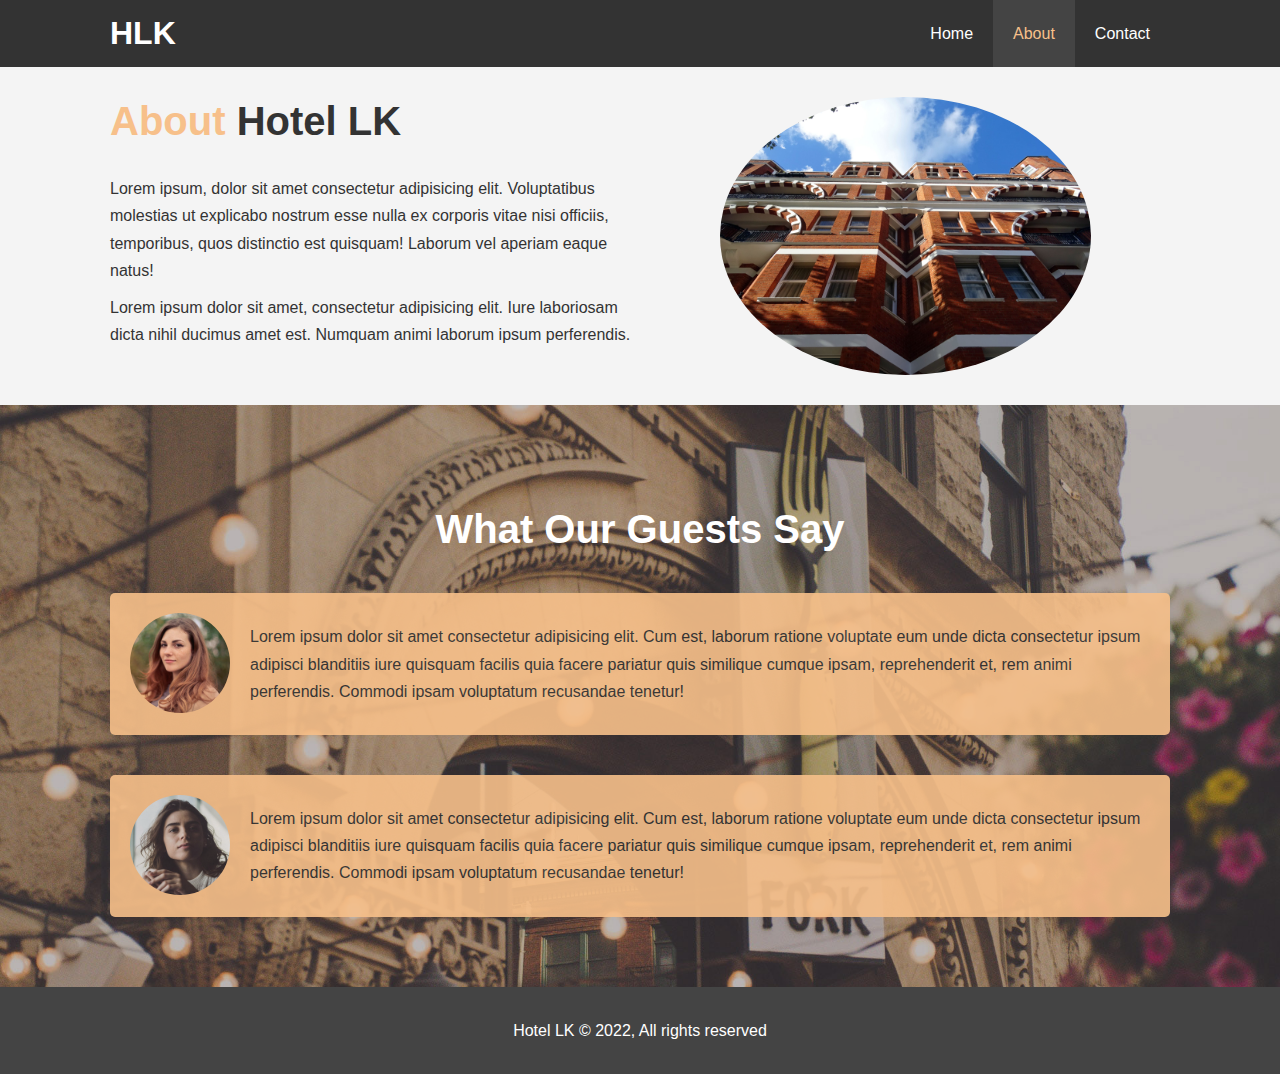
<file: about.html>
<!DOCTYPE html>
<html lang="en">
<head>
  <meta charset="UTF-8">
  <meta http-equiv="X-UA-Compatible" content="IE=edge">
  <meta name="viewport" content="width=device-width, initial-scale=1.0">
  <meta name="description" content="Welcome to the most extraordinary hotel in Lutsk Ukraine">
  <meta name="keywords" content="hotel,lutsk hotel, ukraine hotel">
  <link rel="stylesheet" href="css/style.css">
  <link rel="stylesheet" media="screen and (max-width: 768px)" href="css/mobile.css">
  <title>Hotel LK | About</title>
</head>
<body>

  <header>
    <nav id="navbar">
      <div class="container">
        <h1 class="logo"><a href="index.html">HLK</a></h1>
        <ul>
          <li><a href="index.html">Home</a></li>
          <li><a class="current" href="about.html">About</a></li>
          <li><a href="contact.html">Contact</a></li>
        </ul>
      </div>
    </nav>
  </header>

  <section id="about-info" class="bg-light py-3">
    <div class="container">
      <div class="info-left">
        <h1 class="l-heading"><span class="text-primary">About</span> Hotel LK</h1>
        <p>Lorem ipsum, dolor sit amet consectetur adipisicing elit. Voluptatibus molestias ut explicabo nostrum esse nulla ex corporis vitae nisi officiis, temporibus, quos distinctio est quisquam! Laborum vel aperiam eaque natus!</p>
        <p>Lorem ipsum dolor sit amet, consectetur adipisicing elit. Iure laboriosam dicta nihil ducimus amet est. Numquam animi laborum ipsum perferendis.</p>
      </div>
      <div class="info-right">
        <img src="./img/photo-2.jpg" alt="hotel">
      </div>
    </div>
  </section>

  <div class="clr"></div>

  <section id="testimonials" class="py-3">
    <div class="container">
      <h2 class="l-heading">What Our Guests Say</h2>
      <div class="testimonial bg-primary">
        <img src="./img/person-1.jpg" alt="Samantha">
        <p>Lorem ipsum dolor sit amet consectetur adipisicing elit. Cum est, laborum ratione voluptate eum unde dicta consectetur ipsum adipisci blanditiis iure quisquam facilis quia facere pariatur quis similique cumque ipsam, reprehenderit et, rem animi perferendis. Commodi ipsam voluptatum recusandae tenetur!</p>
      </div>
      <div class="testimonial bg-primary">
        <img src="./img/person-2.jpg" alt="Maria">
        <p>Lorem ipsum dolor sit amet consectetur adipisicing elit. Cum est, laborum ratione voluptate eum unde dicta consectetur ipsum adipisci blanditiis iure quisquam facilis quia facere pariatur quis similique cumque ipsam, reprehenderit et, rem animi perferendis. Commodi ipsam voluptatum recusandae tenetur!</p>
      </div>
    </div>
  </section>

  <footer id="main-footer">  
    <p>Hotel LK &copy; 2022, All rights reserved</p>
  </footer>
  
</body>
</html>
</file>
<file: css/mobile.css>
/* Navbar */
#navbar .logo {
  float: none;
  text-align: center;
}

#navbar ul, #navbar ul li {
  float: none;
}

#navbar ul li a {
  padding: 5px;
  border-bottom: #444 dotted 1px;
}

/* Showcase */
#showcase {
  height: 100%;
}

#showcase .showcase-content {
  padding-top: 70px;
  padding-bottom: 30px;
}

/* Home Info */
#home-info {
  height: 550px;
}

#home-info .info-img {
  display: none;
}

#home-info .info-content {
  float: none;
  width: 100%;
}

/* Boxes */
.box {
  float: none;
  width: 100%;
}

/* About */
#about-info .info-right, #about-info .info-left {
  float: none;
  width: 100%;
}

#about-info .info-right {
  margin-top: 30px;
}

.l-heading {
  text-align: center;
}

/* Contact */
#contact-info .box {
  border-bottom: #444 dotted 1px;
}
</file>
<file: css/style.css>
/* Reset */
* {
  margin: 0;
  padding: 0;
  box-sizing: border-box;
}

/* Main Styling */
html, body {
  font-family: 'Segoe UI', Tahoma, Geneva, Verdana, sans-serif;
  line-height: 1.7em;
}

a {
  color: #333;
  text-decoration: none;
}

h1, h2, h3 {
  padding-bottom: 20px;
}

p {
  margin: 10px 0;
}

/* Utilities */
.container {
  margin: auto;
  max-width: 1100px;
  overflow: auto;
  padding: 0 20px;
}

.text-primary {
  color: #f7c08a;
}

.lead {
  font-size: 20px;
}

.btn {
  display: inline-block;
  font-size: 18px;
  color: white;
  background: #333;
  padding: 13px 20px;
  border: none;
  cursor: pointer;
}

.btn:hover {
  background: #f7c08a;
  color: #333;
}

.btn-light {
  background: #f4f4f4;
  color: #333;
}

.bg-dark {
  background: #333;
  color: white;
}

.bg-light {
  background: #f4f4f4;
  color: #333;
}

.bg-primary {
  color: #333;
  background: #f7c08a;
}

.clr {
  clear: both;
}

.l-heading {
  font-size: 40px;
  line-height: 1.2;
}

/* Padding */
.py-1 { padding: 10px 0; }
.py-2 { padding: 20px 0; }
.py-3 { padding: 30px 0; }

/* Navbar */
#navbar {
  background: #333;
  color: white;
  /* the background will be displayed no matter what */
  overflow: auto;
}

#navbar a {
  color: white;
}

#navbar .logo {
  float: left;
  padding-top: 20px;
}

#navbar ul {
  list-style: none;
  float: right;
}

#navbar ul li {
  float: left;
}

#navbar ul li a {
  display: block;
  padding: 20px;
  text-align: center;
}

#navbar ul li a:hover,
#navbar ul li a.current {
  background: #444;
  color: #f7c08a;
}

  /* Showcase */
  #showcase {
    background: url('../img/showcase.jpg') no-repeat center center/cover;
    height: 600px;
  }

  #showcase .showcase-content {
    color: white;
    text-align: center;
    padding-top: 170px;
  }

  #showcase .showcase-content h1 {
    font-size: 60px;
    line-height: 1.2em;
  }

  #showcase .showcase-content p {
    padding-bottom: 20px;
    line-height: 1.7em;
  }

  /* Home info */
  #home-info {
    height: 450px;
  }

  #home-info .info-img {
    float: left;
    width: 50%;
    background: url('../img/photo-1.jpg');
    min-height: 100%;
  }

  #home-info .info-content {
    float: right;
    width: 50%;
    height: 100%;
    text-align: center;
    padding: 50px 30px;
    /* if anything goes beyond, there will be no scroll */
    overflow: hidden;
  }

  #home-info .info-content p {
    padding-bottom: 30px;
  }

  /* Features */
  .box {
    float: left;
    width: 33.3%;
    padding: 50px;
    text-align: center;
  }

  .box i {
    margin-bottom: 10px;
  }

  /* About Info */
  #about-info .info-right {
    float: right;
    width: 50%;
    min-height: 100%;
  }

  #about-info .info-right img {
    display: block;
    width: 70%;
    margin: auto;
    border-radius: 50%;
  }

  #about-info .info-left {
    float: left;
    width: 50%;
    min-height: 100%;
  }

  /* Testimonials */
  #testimonials {
    height: 100%;
    background: url('../img/test-bg.jpg') no-repeat center center/cover;
    padding-top: 100px;
  }

  #testimonials h2 {
    color: white;
    text-align: center;
    padding-bottom: 40px;
  }

  #testimonials .testimonial {
    padding: 20px;
    margin-bottom: 40px;
    border-radius: 5px;
    opacity: 0.9;
  }

  #testimonials .testimonial img {
    width: 100px;
    float: left;
    margin-right: 20px;
    border-radius: 50%;
  }

  /* Contact form */
  #contact-form .form-group {
    margin-bottom: 20px;
  }

  #contact-form label {
    display: block;
    margin-bottom: 5px;
  }

  #contact-form input,
  #contact-form textarea {
    width: 100%;
    padding: 10px;
    border: 1px #ddd solid;
  }

  #contact-form textarea {
    height: 200px;
  }

  #contact-form input:focus,
  #contact-form textarea:focus {
    outline: none;
    border-color: #f7c08a;
  }

  /* Footer */
  #main-footer {
    text-align: center;
    background: #444;
    color: white;
    padding: 20px;
  }
</file>
